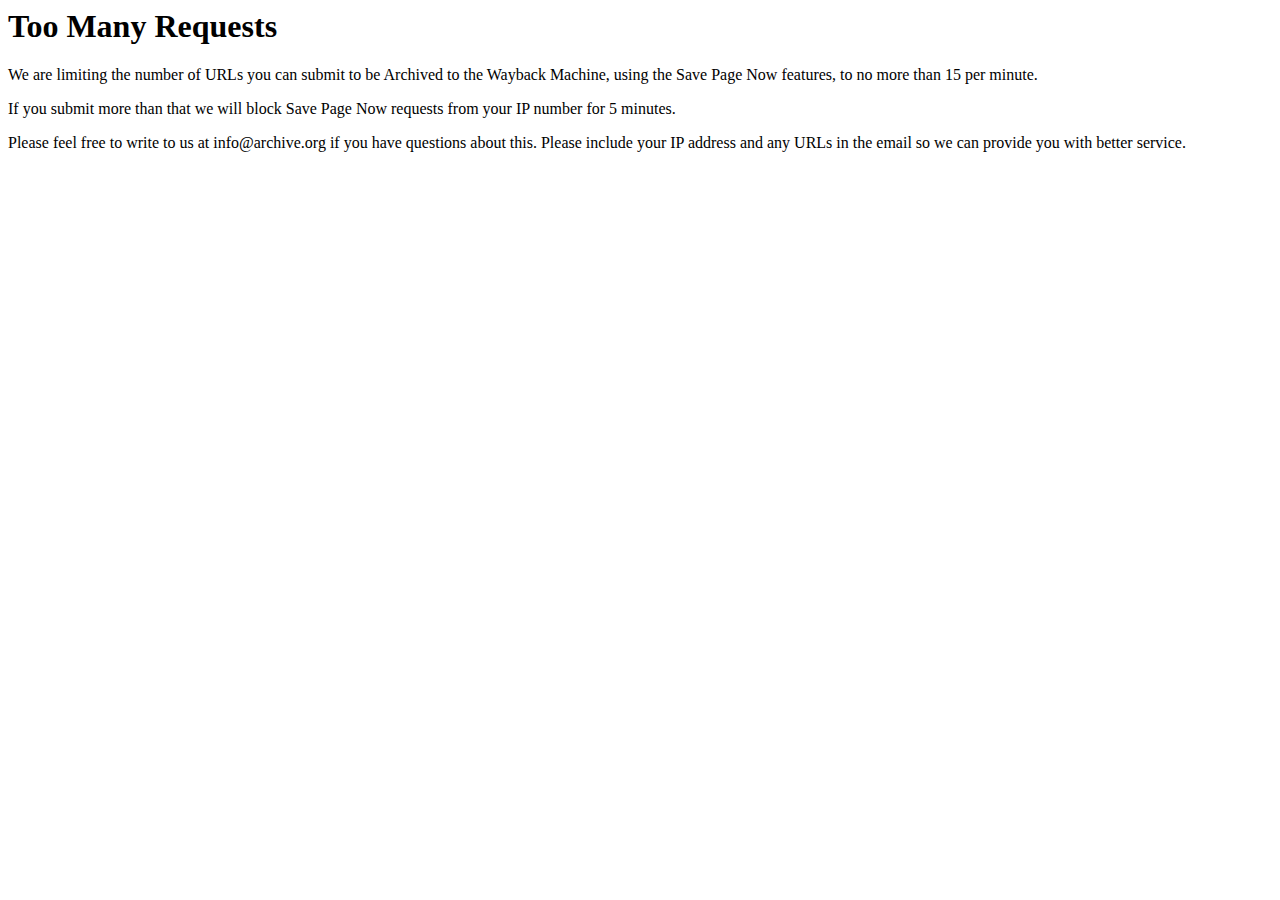
<file: assets/sh56.html>
<html><head>
<meta http-equiv="content-type" content="text/html; charset=UTF-8"></head><body><h1>Too Many Requests</h1>

We are limiting the number of URLs you can submit to be Archived to the 
Wayback Machine, using the Save Page Now features, to no more than 15 
per minute.
<p>If you submit more than that we will block Save Page Now requests from your IP number for 5 minutes.
</p>
<p>
Please feel free to write to us at info@archive.org if you have 
questions about this.  Please include your IP address and any URLs in 
the email so we can provide you with better service.
</p>
</body></html>
</file>
